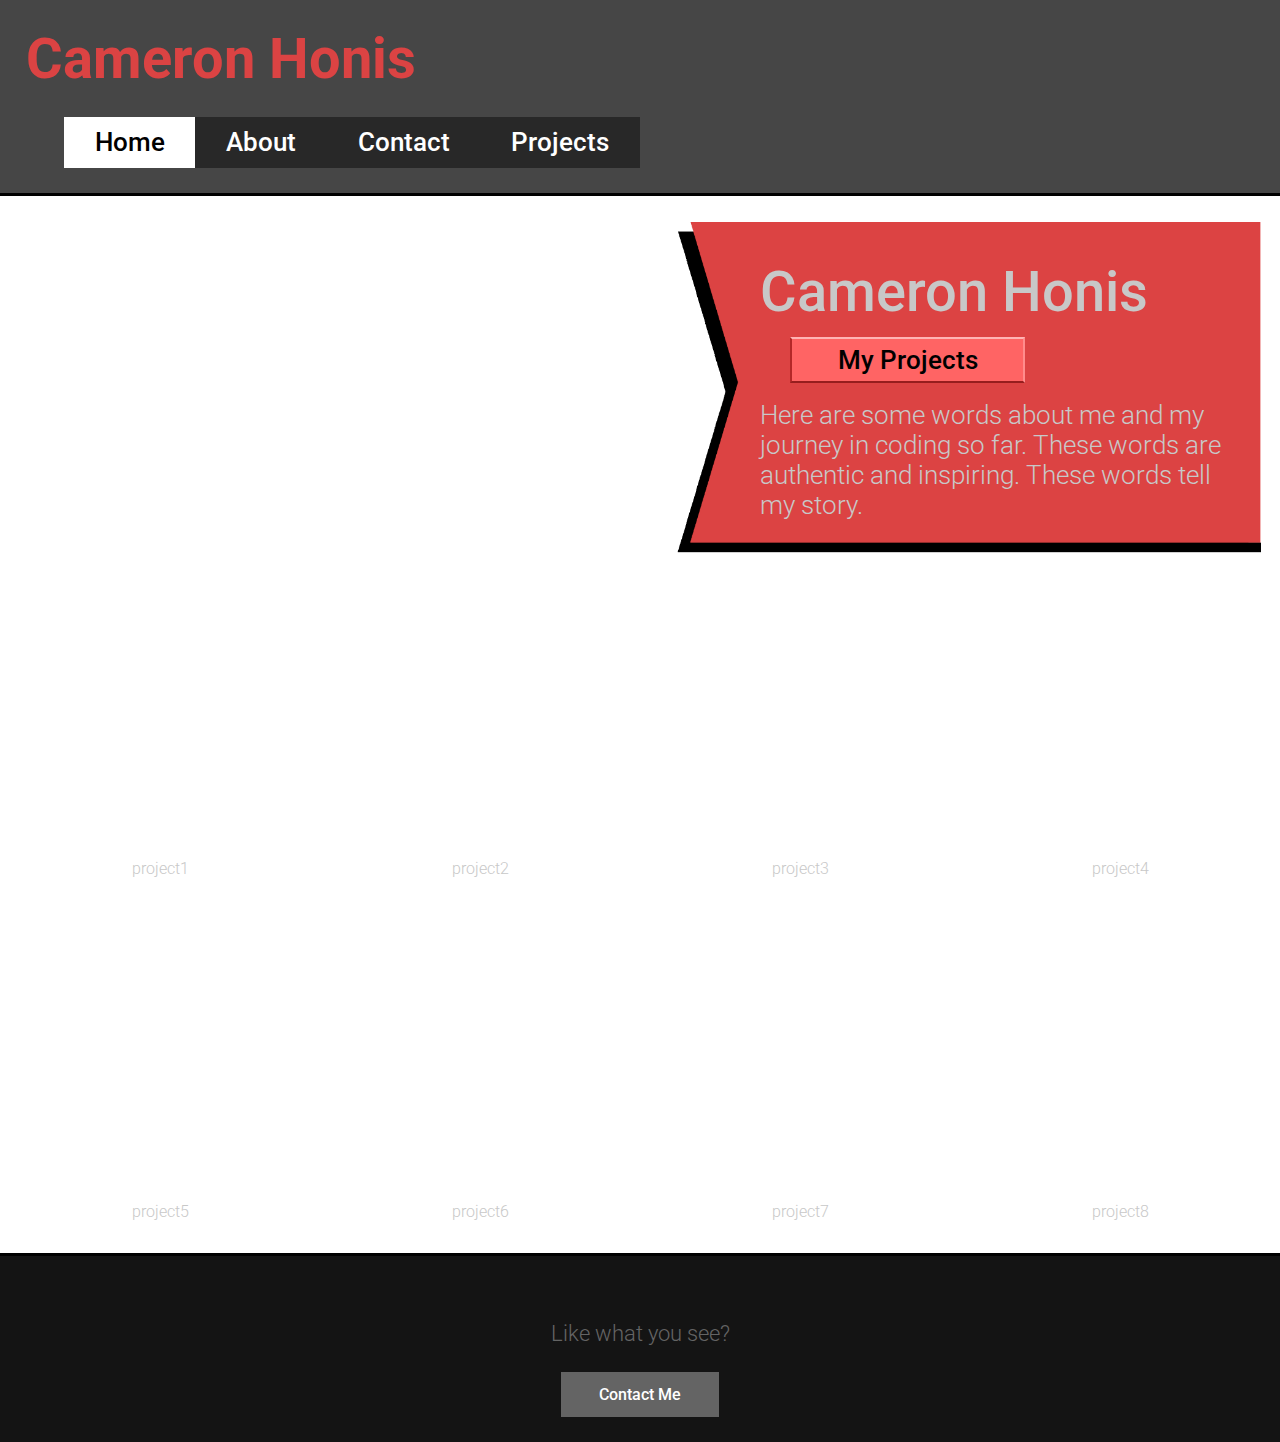
<file: index.html>
<!DOCTYPE html>
<html lang="en">
<head>
    <meta charset="UTF-8">
    <meta name="viewport" content="width=device-width, initial-scale=1.0">
    <title>Cameron Honis</title>
    <link href="https://fonts.googleapis.com/css2?family=Roboto:wght@300;500;700&display=swap" rel="stylesheet">
    <link href=style/index.css rel="stylesheet">
    <link href=style/breakpoints.css rel=stylesheet>
</head>
<body>
    <div id="content">
        <header>
            <h1>Cameron Honis</h1>
            <div>
                <a href="index.html" id="home">Home</a>
                <a href="about.html" id="about">About</a>
                <a href="contact.html" id="contact">Contact</a>
                <a href="projects.html" id="projects">Projects</a>
            </div>
        </header>
        <section id="first">
            <img src="Pictures/Untitled.png" alt="Profile Picture">
            <div>
                <h2>Cameron Honis</h2>
                <button href="#">My Projects</button>
                <p>Here are some words about me and my journey in coding so far. These words are authentic and inspiring. These words tell my story.</p>
            </div>
        </section>
        <section id="second">
            <div class="picture-text-pair1">
                <img src="Pictures/Untitled.png" alt="Project Picture 1">
                <p>project1</p>
            </div>
            <div class="picture-text-pair1">
                <img src="Pictures/Untitled.png" alt="Project Picture 2">
                <p>project2</p>
            </div>
            <div class="picture-text-pair1">
                <img src="Pictures/Untitled.png" alt="Project Picture 3">
                <p>project3</p>
            </div>
            <div class="picture-text-pair1">
                <img src="Pictures/Untitled.png" alt="Project Picture 4">
                <p>project4</p>
            </div>
            <div class="picture-text-pair1">
                <img src="Pictures/Untitled.png" alt="Project Picture 5">
                <p>project5</p>
            </div>
            <div class="picture-text-pair1">
                <img src="Pictures/Untitled.png" alt="Project Picture 6">
                <p>project6</p>
            </div>
            <div class="picture-text-pair1">
                <img src="Pictures/Untitled.png" alt="Project Picture 7">
                <p>project7</p>
            </div>
            <div class="picture-text-pair1">
                <img src="Pictures/Untitled.png" alt="Project Picture 8">
                <p>project8</p>
            </div>
        </section>
    </div>
    <footer>
        <p>Like what you see?</p>
        <button>Contact Me</button>
    </footer>
</body>
</html>
</file>
